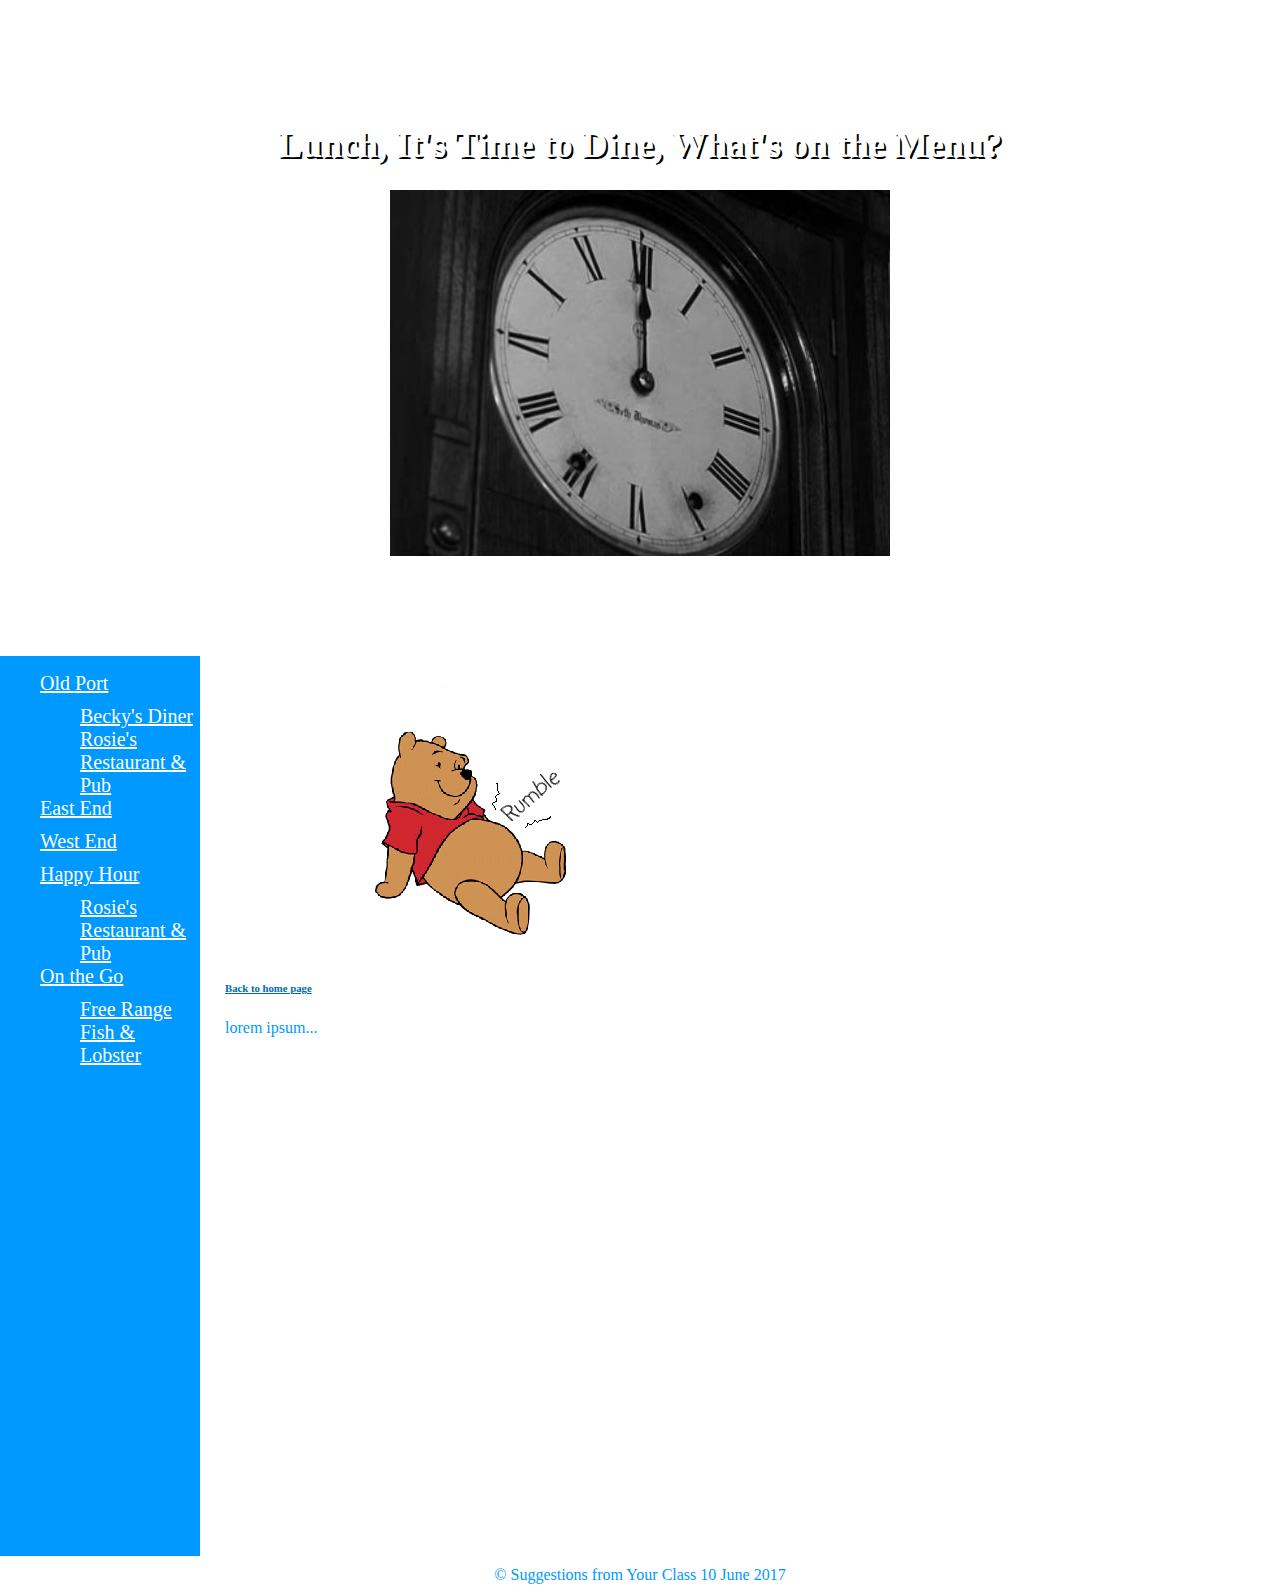
<file: Lunch.html>
<!doctype html>
<html>
<head>
<meta charset="utf-8">
<title>lunch</title>
</head>

<body><!DOCTYPE html>
<html>
  <head>

    <title>Feed Brian!</title>
    <link rel="stylesheet" href="style.css">
    <body>
    <header>
      <h1>Lunch, It's Time to Dine, What's on the Menu?</h1>

      <img src ="images/high_noon_clock.jpg">


    </header>

    <nav>
      <ul>
        <li><a href="">Old Port</a></li>
        <ol><a href="http://www.beckysdiner.com/">Becky's Diner</a></ol>
        <ol><a href="https://www.rosies-oldport.com/">Rosie's Restaurant & Pub</a></ol>
        <li><a href="">East End</a></li>
        <li><a href="">West End</a></li>
        <li><a href="">Happy Hour</a></li>
        <ol><a href="https://www.rosies-oldport.com/">Rosie's Restaurant & Pub</a></ol>
        <li><a href="">On the Go</a></li>
        <ol><a href="http://www.freerangefish.com/">Free Range Fish & Lobster</a></ol>
      </ul>
    </nav>

    <section>
      <img src="images/pooh_rumble.gif" />

      <br />

      <article>
        <h6><a href="index.html">Back to home page </a></ol></h2>
        <p>lorem ipsum...</p>
      </article>

    </section>

    <footer>
      &#169; Suggestions from Your Class 10 June 2017</footer>

  </body>
      </ul>
    </nav>
</html>
</body>
</html>
</file>
<file: style.css>
/* Note to students:
Some properties are given to you to fill out,
others you can modify as they stand, and if you have time,
there are definitely some properties you should add!
*/


html {
  height: 100%;
}

body {
  margin: 0;
  height: 100%;
  font-family: 'Source Sans Pro';
  color: #0099ff
}

img {
  display: block;
  margin:auto;
}

a {
  color: #006bb3;
}

header {
  padding: 100px;
  background-image: url('https://upload.wikimedia.org/wikipedia/commons/thumb/6/69/Portland_Head_Lighthouse%2C_Maine.jpg/1280px-Portland_Head_Lighthouse%2C_Maine.jpg');
  background-repeat: no-repeat;
  background-position: 50% 40%;
  background-attachment: scroll;
  text-align: center;
  text-shadow: 2px 2px #000000;
  color: #ffffff;
}

h1{
  font-size: 36px;
}

h2{
  font-size: 28px;
}

nav {
  width: 200px;
  height: 100%;
  float: left; /* don't modify */
  background-color: #0099ff;
  margin-right: 20px;
}

nav a {
  color: #ffffff;
  font-size: 20px;
}

nav ul {
  list-style: none;
}

nav ul li {
  margin-bottom: 10px;
}

section {
  width: 500px;
  float: left; /* don't modify */
  padding: 5px;
}

footer {
  clear: left; /* don't modify */
  padding: 10px;
  background: ;
  text-align: center;
}
</file>
